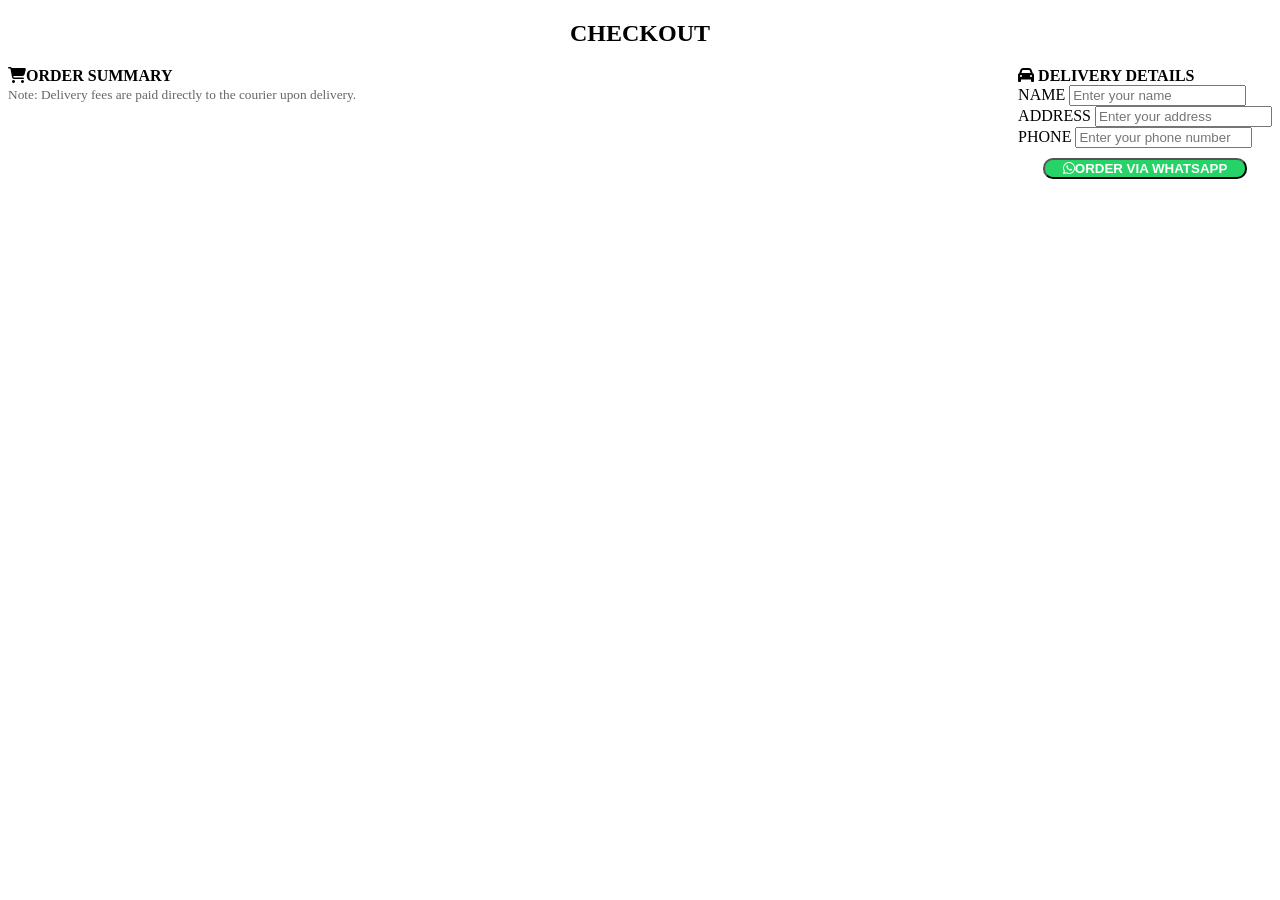
<file: checkout.html>
<!DOCTYPE Html>
<html>
<head>

<meta charset="utf-8">
<meta name="viewport" content="width=device-width,initial-scale=1.0">
<link rel="stylesheet" href="checkout_style.css">
<link rel="stylesheet" href="https://cdnjs.cloudflare.com/ajax/libs/font-awesome/6.7.2/css/all.min.css">
<title>
Checkout Section
</title>
<h2><center>CHECKOUT</center></h2>
</head>
<body>
<div class="parent">

<div>
<b>  <i class="fa-solid fa-cart-shopping"></i>ORDER SUMMARY</b>
<div id="cart">
  <div>
    <small style="color: #666;">Note: Delivery fees are paid directly to the courier upon delivery.</small>

  </div>
</div>
</div>

<div id="shipping">
<div><b>  <i class="fa-solid fa-car"></i> DELIVERY DETAILS</b></div>
<form>
  <div><label>NAME</label> 
<input type="text" placeholder="Enter your name" id="name" required>
<div><label>ADDRESS</label>
<input type="text" placeholder="Enter your address" id="address" required>
<div><label>PHONE</label>
<input type="phone" placeholder="Enter your phone number" id="phone" required>
</div>
</div>
</div>

<div id="pay">
<button class="pay_button"><b><i class="fa-brands fa-whatsapp"></i>ORDER VIA WHATSAPP</b>
</button>
</div>
</form>
<div id="id">
</div>

<script src="checkout.js"></script>

</body>
<footer>
</footer>
<html/>
</file>
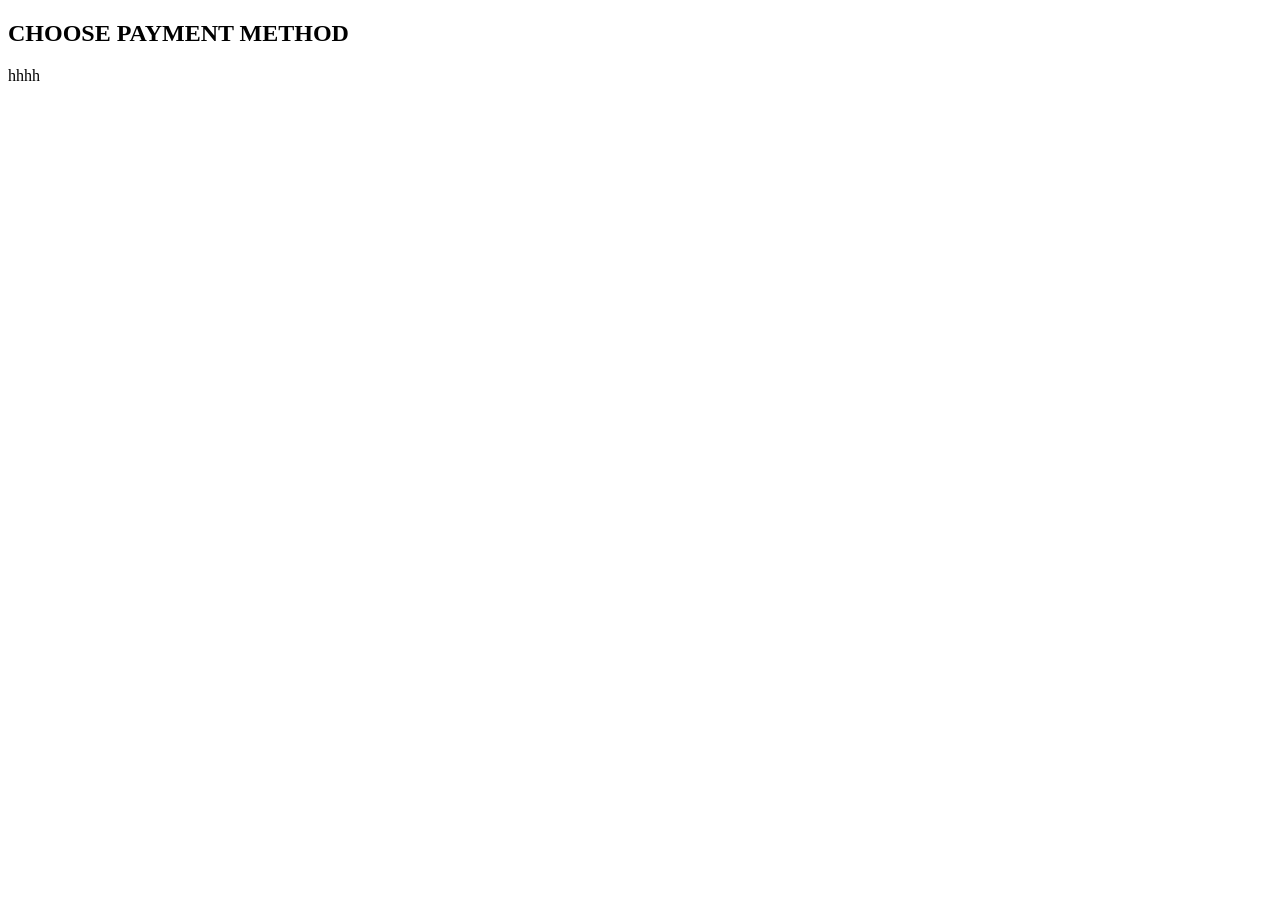
<file: payment.html>
<!DOCTYPE Html>
<html>
<head>
<meta charset="utf-8">
<meta name="viewport" content="width=device-width,initial-scale=1.0">
<title>
Payment Section
</title>

<h2>CHOOSE PAYMENT METHOD</h2>
</head>

<body>
hhhh
</body>
<footer>
</footer>
</html>
</file>
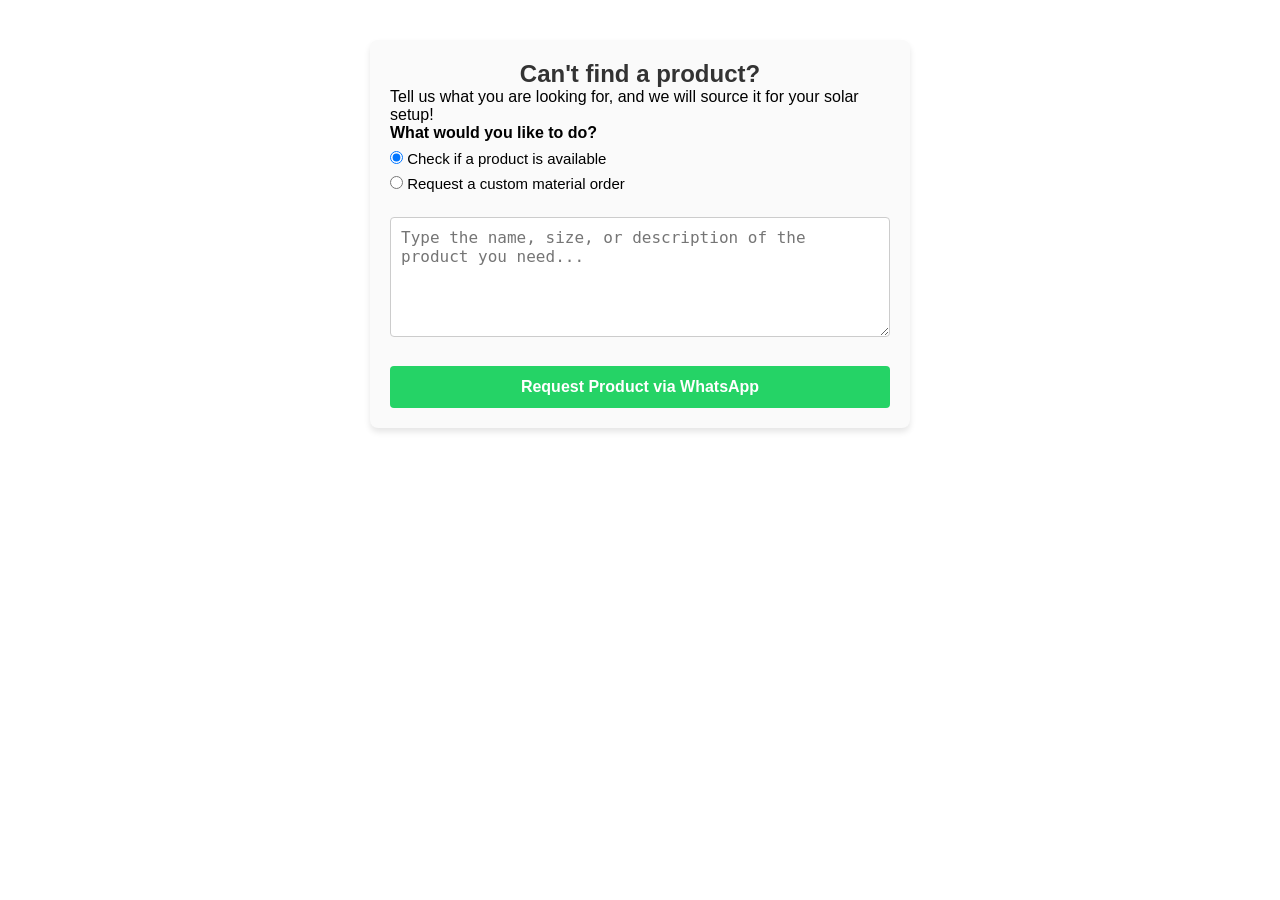
<file: request.html>
<!DOCTYPE html>
<html lang="en">
<head>
  <meta charset="UTF-8">
  <meta name="viewport" content="width=device-width, initial-scale=1.0">
  <link rel="stylesheet" href="style.css">
  <title>Request a Product - KjBuy</title>
  <style>
    /* Quick local styling to make it clean and mobile friendly */
    .request-container {
      max-width: 500px;
      margin: 40px auto;
      padding: 20px;
      background-color: #fafafa;
      border-radius: 8px;
      box-shadow: 0 4px 6px rgba(0,0,0,0.1);
      font-family: sans-serif;
    }
    .request-container h2 {
      text-align: center;
      color: #333;
    }
    .request-container textarea {
      width: 100%;
      height: 120px;
      padding: 10px;
      margin: 15px 0;
      border: 1px solid #ccc;
      border-radius: 4px;
      box-sizing: border-box;
      resize: vertical;
      font-size: 16px;
    }
    .whatsapp-btn {
      width: 100%;
      background-color: #25D366;
      color: white;
      border: none;
      padding: 12px;
      font-size: 16px;
      font-weight: bold;
      border-radius: 4px;
      cursor: pointer;
      display: flex;
      align-items: center;
      justify-content: center;
      gap: 10px;
      margin-top: 10px;
    }
    .whatsapp-btn:hover {
      background-color: #1ebd59;
    }
    .action-selector {
      margin-bottom: 10px;
    }
    .action-selector label {
      display: block;
      margin: 8px 0;
      font-size: 15px;
      cursor: pointer;
    }
  </style>
</head>
<body>

  <div class="request-container">
    <h2>Can't find a product?</h2>
    <p>Tell us what you are looking for, and we will source it for your solar setup!</p>
    
    <!-- Context Action Selector Options -->
    <div class="action-selector">
      <strong>What would you like to do?</strong>
      <label>
        <input type="radio" name="requestType" value="available" checked> Check if a product is available
      </label>
      <label>
        <input type="radio" name="requestType" value="custom"> Request a custom material order
      </label>
    </div>

    <textarea id="productRequestInput" placeholder="Type the name, size, or description of the product you need..."></textarea>
    
    <button id="sendRequestBtn" class="whatsapp-btn">
      Request Product via WhatsApp
    </button>
  </div>

  <script src="request.js"></script>
</body>
</html>
</file>
<file: checkout_style.css>
.parent{
display:flex;
justify-content: space-between;

}
#pay{

display: flex;
justify-content: center;



}
#cart{
}

.pay_button{
width:80%;
background-color:#25D366;
border-radius:10px;
color: #ffffff;
margin-top: 10px;
}
</file>
<file: style.css>
<style>
:root{
 --orange: #ffd814;
}

#request_section{
nargin-top: 20px;

}
.pagination-container{
margin-bottom: 50px;


}

button{
 background-color: #ff9900;
}
  *{
    
  margin: 0;
    padding: 0;
  }
  .adds-popup{
background-color: #ffffcc;
    margin:20px;
    height: 200px;
    
      }
  #searchbox{
  height: 35px;
    widtg:70%;
    
  }
  #search-button{


   background-color: var(--orange,#ffd814);
    height: 35px;
  border-radius: 5px;

    
  }
  
  .top-header{
    background-color: #111111;
    width: 100%;
    height: 50%;
  }
  #kj-top-text{
    color: #ffffff;
    font-family: sans-serif;
  }
  .fa-google{
    color: #ffccff;
    
  }
  #search-section{
    display: flex;
    width=100%;
    justify-content: flex-end;
    gap: 0;
  
    
  }

  .checkout-div{
    display: flex;
    width=100%;
    justify-content: center;
position: fixed;
bottom: 0;
left:0;
right:0;
  }

#checkout{
 background-color: #ffd814;
  width: 70%;
  height: 35px;
  border-radius: 8px;
 
}

#header{
position: sticky;
z-index: 1000;
top:0;
width: 100%;
left:0;}


a{
color: #ccffcc;

}

a:hover{background-color:#ffccff;
color:#ccccff;
}

a:active{
background-color:#ffffff;
text-color:#ccccff;

}
  <\style>
</file>
